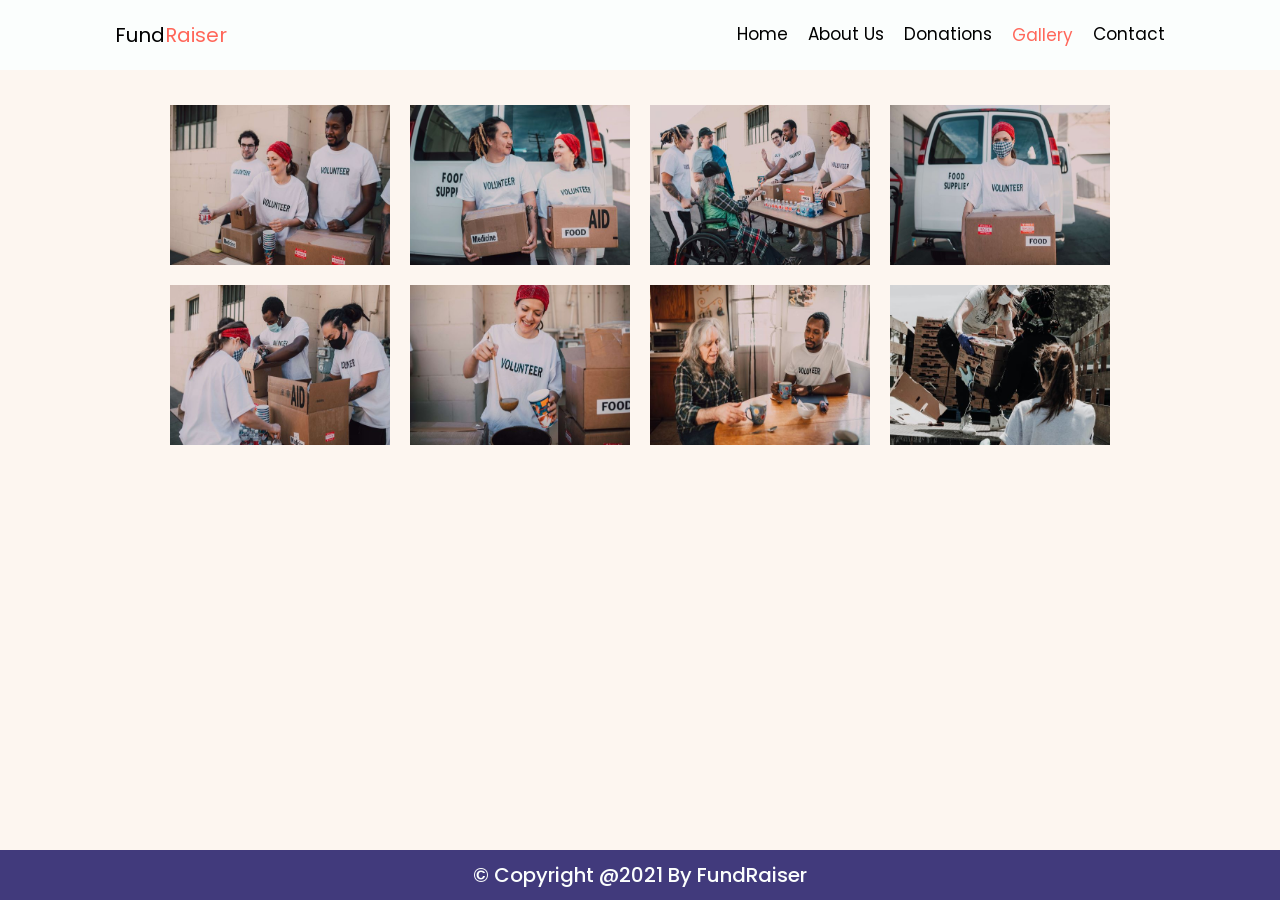
<file: gallery.html>
<!DOCTYPE html>
<html lang="en">
  <head>
    <meta charset="UTF-8" />
    <meta name="viewport" content="width=device-width, initial-scale=1.0" />
    <title>Gallery-FundRaiser</title>

    <!-- font awesome cdn link  -->
    <link
      rel="stylesheet"
      href="https://cdnjs.cloudflare.com/ajax/libs/font-awesome/5.15.3/css/all.min.css"
    />

    <!-- custom css file link  -->
    <link rel="stylesheet" href="css/style.css" />
  </head>
  <body>
    <!-- header section starts  -->

    <header>
      <a href="index.html" class="logo">Fund<span>Raiser</span></a>

      <input type="checkbox" id="menu-bar" />
      <label for="menu-bar" class="fas fa-bars"></label>

      <nav class="navbar">
        <ul>
          <a class="nav__link" href="index.html">home</a>
          <a class="nav__link" href="about.html">About us</a>
          <a class="nav__link" href="donations.html">Donations</a>
          <a class="active .nav__link" href="gallery.html">Gallery</a>
          <a class="nav__link" href="contact.html">contact</a>
        </ul>
      </nav>
    </header>
    <!-- gallery section starts  -->
    <section id="gallery">
      <div class="gallery-image">
        <div class="img-box">
          <img src="assets/images/1.jpg" alt="" />
        </div>
        <div class="img-box">
          <img src="assets/images/2.jpg" alt="" />
        </div>
        <div class="img-box">
          <img src="assets/images/3.jpg" alt="" />
        </div>
        <div class="img-box">
          <img src="assets/images/4.jpg" alt="" />
        </div>
        <div class="img-box">
          <img src="assets/images/5.jpg" alt="" />
        </div>
        <div class="img-box">
          <img src="assets/images/6.jpg" alt="" />
        </div>
        <div class="img-box">
          <img src="assets/images/7.jpg" alt="" />
        </div>
        <div class="img-box">
          <img src="assets/images/8.jpg" alt="" />
        </div>
      </div>
      <div>
        <h1 class="credit">&copy; copyright @2021 by FundRaiser</h1>
      </div>
    </section>

    <!-- gallery section edns -->
  </body>
</html>
</file>
<file: css/style.css>
/*===== GOOGLE FONTS =====*/
@import url("https://fonts.googleapis.com/css2?family=Poppins:wght@400;500;600&display=swap");

/*===== VARIABLES CSS =====*/
:root {
  --header-height: 3rem;

  /*========== Colors ==========*/
  --first-color: #ff675a;
  --first-color-alt: #ff675a;
  --title-color: #1a1a1a;
  --text-color: #707070;
  --text-color-light: #a6a6a6;
  --body-color: #fbfefd;
  --container-color: #ffffff;
  --secondary-color: #413a7c;
}
* {
  font-family: "Poppins", sans-serif;
  margin: 0;
  padding: 0;
  box-sizing: border-box;
  text-decoration: none;
  outline: none;
  border: none;
  text-transform: capitalize;
  scroll-behavior: smooth;
}

*::selection {
  background: var(--pink);
  color: #fff;
}

html {
  font-size: 62.5%;
  overflow-x: hidden;
}

body {
  background: #f9f9f9;
}

section {
  min-height: 100vh;
  padding: 0 9%;
  padding-top: 7.5rem;
  padding-bottom: 2rem;
}
.navbar .active {
  color: var(--first-color);
}
ul {
  list-style: none;
  display: flex;
  align-items: center;
}
.nav__link::after {
  content: "";
  display: block;
  border-bottom: solid 2px var(--first-color);
  border-radius: 100px;
  transform: scaleX(0);
  transition: transform 200ms ease-in-out;
  transform-origin: left;
}
.nav__link:hover::after {
  transform: scaleX(1);
}
.btn {
  display: inline-block;
  margin-top: 1rem;
  padding: 0.8rem 2rem;
  border-radius: 5rem;
  font-size: 1.7rem;
  color: var(--title-color);
  cursor: pointer;
  transition: all 0.2s linear;
  border: 2px solid var(--first-color);
}

.btn:hover {
  background-color: var(--first-color);
  color: #fff;
}

.heading {
  text-align: center;
  color: var(--title-color);
  font-size: 3.5rem;
  padding: 1rem;
}

header {
  position: fixed;
  top: 0;
  left: 0;
  width: 100%;
  background: var(--body-color);
  padding: 2rem 9%;
  display: flex;
  align-items: center;
  justify-content: space-between;
  z-index: 1000;
}

header .logo {
  font-size: 2rem;
  color: var(--purple);
}

header .navbar a {
  font-size: 1.7rem;
  margin-left: 2rem;
  color: var(--purple);
}

header input {
  display: none;
}

header label {
  font-size: 3rem;
  color: var(--purple);
  cursor: pointer;
  visibility: hidden;
  opacity: 0;
}

.home {
  display: flex;
  align-items: center;
  justify-content: center;
  background-image: url(STOCK/homebg.png);
  background-position: center;
  background-repeat: no-repeat;
  background-size: cover;
}

.home .image img {
  width: 30vw;
}

.home .content h1 {
  font-size: 3.5rem;
  color: var(--title-color);
}

.home .content h1 span {
  color: var(--first-color);
}

.home .content p {
  font-size: 1.7rem;
  color: var(--title-color);
  padding: 1rem 0;
}
.features {
  background-color: #fdf6f0;
}
.features h1 {
  font-size: 3rem;
}
.features .heading span {
  color: var(--secondary-color);
}
.features .box-container {
  display: flex;
  align-items: center;
  justify-content: center;
  flex-wrap: wrap;
}

.features .box-container .box {
  flex: 1 1 30rem;
  background: #fff;
  border-radius: 0.5rem;
  border: 0.1rem solid rgba(0, 0, 0, 0.2);
  box-shadow: 0 0.5rem 1rem rgba(0, 0, 0, 0.1);
  margin: 1.5rem;
  padding: 1.5rem 2rem;
  border-radius: 1rem;
  text-align: center;
  transition: 0.2s linear;
}

.features .box-container .box img {
  width: 100%;
}

.features .box-container .box h3 {
  font-size: 2rem;
  color: #333;
  padding-top: 0.5rem;
}

.features .box-container .box p {
  font-size: 1.3rem;
  color: #666;
  padding: 0.5rem 0;
}

.review .box-container {
  display: flex;
  align-items: center;
  justify-content: center;
  flex-wrap: wrap;
}

.review .box-container .box {
  background: #fff;
  margin: 1rem;
  padding: 1rem;
  text-align: center;
  position: relative;
  border: 0.1rem solid rgba(0, 0, 0, 0.2);
  box-shadow: 0 0.5rem 1rem rgba(0, 0, 0, 0.1);
  flex: 1 1 30rem;
  border-radius: 0.5rem;
}

.review .box-container .box .fa-quote-right {
  position: absolute;
  top: 1rem;
  right: 2rem;
  font-size: 8rem;
  color: var(--first-color);
  opacity: 0.3;
}

.review .box-container .box .user img {
  border-radius: 50%;
  object-fit: cover;
  height: 7rem;
  width: 7rem;
  margin-top: 2rem;
}

.review .box-container .box .user h3 {
  color: var(--pink);
  font-size: 2rem;
}

.review .box-container .box .user .stars i {
  color: var(--purple);
  font-size: 1.5rem;
  padding: 1rem 0;
}

.review .box-container .box .comment {
  color: #666;
  font-size: 1.4rem;
  padding: 1rem;
}

.contact {
  display: flex;
  align-items: center;
  justify-content: center;
  flex-wrap: wrap;
  padding-bottom: 4rem;
  background-image: url(STOCK/homebg.png);
  background-position: center;
  background-size: cover;
  background-repeat: no-repeat;
}

.contact .image {
  flex: 1 1 30rem;
}

.contact .image img {
  width: 90%;
  padding: 2rem;
}
.contactinfo h1 {
  margin-top: 5rem;
}
.footer {
  padding-top: 3rem;
  background-color: var(--secondary-color);
}

.footer .box-container {
  display: flex;
  flex-wrap: wrap;
}

.footer .box-container .box {
  flex: 1 1 25rem;
  margin: 2rem;
}

.footer .box-container .box h3 {
  font-size: 2.5rem;
  padding: 1rem 0;
  color: var(--container-color);
  text-decoration: underline;
  text-underline-offset: 1rem;
}

.footer .box-container .box p {
  font-size: 1.5rem;
  padding: 0.5rem 0;
  color: var(--body-color);
  opacity: 90%;
}

.footer .box-container .box a {
  display: block;
  font-size: 1.5rem;
  padding: 0.5rem 0;
  color: var(--body-color);
  opacity: 90%;
}

.footer .box-container .box a:hover {
  text-decoration: underline;
}

.footer .box-container .box .info {
  display: flex;
  align-items: center;
}

.footer .box-container .box .info i {
  margin: 0.5rem 0;
  margin-right: 1rem;
  border-radius: 50%;
  background: #fff;
  color: var(--pink);
  font-size: 1.5rem;
  height: 4.5rem;
  width: 4.5rem;
  line-height: 4.5rem;
  text-align: center;
}
#contact .credit {
  position: fixed;
}
.footer .credit {
  font-size: 2rem;
  font-weight: normal;
  letter-spacing: 0.1rem;
  color: var(--body-color);
  border-top: 0.1rem solid #fff5;
  padding: 2.5rem 1rem;
  text-align: center;
}

/* media queries  */

@media (max-width: 1200px) {
  html {
    font-size: 55%;
  }
}

@media (max-width: 991px) {
  section {
    padding: 0 3%;
    padding-top: 7.5rem;
    padding-bottom: 2rem;
  }
}

@media (max-width: 768px) {
  header label {
    visibility: visible;
    opacity: 1;
  }

  header .navbar {
    position: absolute;
    top: 100%;
    left: 0;
    width: 100%;
    background: #fff;
    padding: 1rem 2rem;
    border-top: 0.1rem solid rgba(0, 0, 0, 0.2);
    box-shadow: 0 0.5rem 1rem rgba(0, 0, 0, 0.1);
    transform-origin: top;
    transform: scaleY(0);
    opacity: 0;
    transition: 0.2s linear;
  }

  header .navbar a {
    display: block;
    margin: 2rem 0;
    font-size: 2rem;
  }

  header input:checked ~ .navbar {
    transform: scaleY(1);
    opacity: 1;
  }

  header input:checked ~ label::before {
    content: "\f00d";
  }
  ul {
    display: block;
  }
  .home {
    flex-flow: column;
    text-align: center;
  }

  .home .image img {
    width: 100%;
    margin-top: 1rem;
  }
  .home .abtimg img {
    width: 100%;
    margin-top: 3rem;
  }
  .home .chead {
    font-size: 3rem;
  }
  .home .content h3 {
    font-size: 3.6rem;
  }

  .home .content p {
    font-size: 1.5rem;
  }

  .about {
    background-position: right;
  }

  .newsletter p {
    width: auto;
  }
}

@media (max-width: 450px) {
  html {
    font-size: 50%;
  }

  .about .column .content .buttons a {
    width: 100%;
    text-align: center;
  }

  .about .column .content .buttons a:last-child {
    margin: 1rem 0;
  }
  .box img {
    width: 100%;
  }
}

header span {
  color: var(--first-color);
}

/*gallery*/
#gallery {
  width: 100%;
  background-color: #fdf6f0;
}
.gallery-image {
  padding: 20px;
  display: flex;
  flex-wrap: wrap;
  justify-content: center;
}

.gallery-image img {
  height: 160px;
  width: 220px;
  transform: scale(1);
  transition: transform 0.4s ease;
}

.img-box {
  box-sizing: content-box;
  margin: 10px;
  height: 160px;
  width: 220px;
  overflow: hidden;
  display: inline-block;
  color: white;
  position: relative;
  background-color: white;
}

.img-box:hover img {
  transform: scale(1.1);
}

.img-box:hover {
  cursor: pointer;
}

.opacity-low {
  opacity: 0.5;
}
.container {
  max-width: 1100px;
  margin: 0 auto;
  overflow: auto;
}

.counters {
  background-image: url(donbg.png);
  background-position: center;
  background-repeat: no-repeat;
  background-size: cover;
  color: #000;
}

.counters .container {
  display: grid;
  grid-template-columns: repeat(4, 1fr);
  grid-gap: 30px;
  text-align: center;
  margin-top: 7rem;
}

.counters i {
  color: lightskyblue;
  margin-bottom: 5px;
}

.counters .counter {
  font-size: 45px;
  margin: 10px 0;
}

@media (max-width: 700px) {
  .counters .container {
    grid-template-columns: repeat(2, 1fr);
  }

  .counters .container > div:nth-of-type(1),
  .counters .container > div:nth-of-type(2) {
    padding-bottom: 20px;
  }
}
#head {
  margin-top: 5rem;
  text-align: center;
  color: var(--title-color);
  font-size: 2rem;
}
#head span {
  color: var(--secondary-color);
}
#contact {
  height: 100%;
  background: url(STOCK/contactbg.png);
  background-position: center;
  background-size: cover;
  background-repeat: no-repeat;
}
.contact-info {
  width: 100%;
  display: flex;
  justify-content: center;
  flex-wrap: wrap;
  margin-top: 5rem;
}

.card {
  position: relative;
  flex: 1;
  max-width: 300px;
  height: 140px;
  background-color: var(--secondary-color);
  margin: 20px;
  cursor: pointer;
  display: flex;
  align-items: center;
  justify-content: center;
}

.icon {
  font-size: 32px;
  color: var(--first-color);
  transition: 0.3s linear;
}

.card:hover .icon {
  transform: scale(4);
  opacity: 0;
}

.card-content h3,
.card-content span {
  position: absolute;
  left: 50%;
  transform: translateX(-50%);
  font-size: 16px;
  opacity: 0;
}

.card-content h3 {
  top: 20px;
  text-transform: uppercase;
  color: var(--first-color);
}

.card-content span {
  bottom: 20px;
  color: #fff;
  font-weight: 500;
}

.card:hover h3 {
  opacity: 1;
  top: 46px;
  transition: 0.3s linear 0.3s;
}

.card:hover span {
  opacity: 1;
  bottom: 46px;
  transition: 0.3s linear 0.3s;
}

@media screen and (max-width: 900px) {
  .card {
    flex: 100%;
    max-width: 500px;
  }
}
.contactinfo h1 {
  font-size: 3rem;
  text-align: center;
  width: 100%;
  margin-top: 4rem;
}
#contact .credit {
  font-size: 2rem;
  position: fixed;
  bottom: 0;
  left: 50%;
  transform: translate(-50%);
  padding: 10px;
  background-color: var(--secondary-color);
  color: var(--body-color);
  font-weight: 500;
}
#gallery .credit {
  font-size: 2rem;
  position: fixed;
  bottom: 0;
  left: 50%;
  transform: translate(-50%);
  padding: 10px;
  background-color: var(--secondary-color);
  color: var(--body-color);
  font-weight: 500;
  width: 100%;
  text-align: center;
}
#home .credit {
  font-size: 2rem;
  position: fixed;
  bottom: 0;
  left: 50%;
  transform: translate(-50%);
  padding: 10px;
  background-color: var(--secondary-color);
  color: var(--body-color);
  font-weight: 500;
  width: 100%;
  text-align: center;
}
.counters .credit {
  font-size: 2rem;
  position: fixed;
  bottom: 0;
  left: 50%;
  transform: translate(-50%);
  padding: 10px;
  background-color: var(--secondary-color);
  color: var(--body-color);
  font-weight: 500;
  width: 100%;
  text-align: center;
}
.social {
  margin-top: 3rem;
  font-size: 1.5rem;
  text-align: center;
}
.social ul {
  display: flex;
  justify-content: center;
}
.social ul a {
  margin: 1rem;
  color: var(--first-color);
}
.social ul a:hover {
  color: var(--secondary-color);
}
</file>
